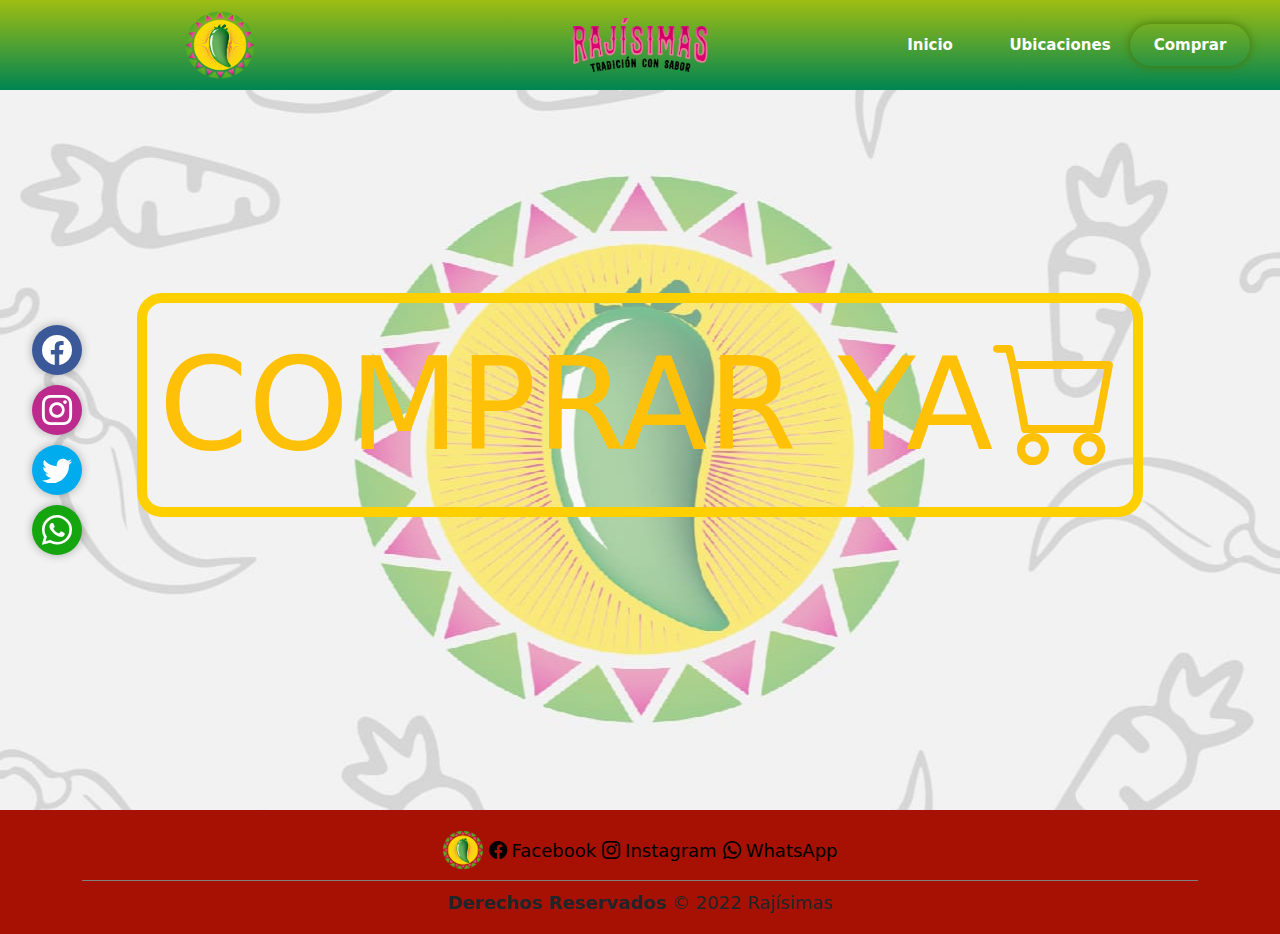
<file: vistas/mercado.html>
<!DOCTYPE html>
<html lang="es">
<head>
    <meta charset="UTF-8">
    <meta http-equiv="X-UA-Compatible" content="IE=edge">
    <meta name="viewport" content="width=device-width, initial-scale=1.0">

    <meta name="viewport" content="width=device-width, initial-scale=1, shrink-to-fit=no">
    <!-- Ico -->
    <link rel="icon" href="../img/LogoR.png"/>
    <!-- Bootstrap css -->
    <link rel="stylesheet" href="../css/bootstrap.min.css">
    <!-- Bootstrap Icons -->
    <link rel="stylesheet" href="../css/bootstrap-icons-1.8.1/bootstrap-icons.css">
    <!-- CSS -->
    <link rel="stylesheet" href="../css/navbar.css">
    <link rel="stylesheet" href="../css/mercado.css">
    <link rel="stylesheet" href="../css/footer.css">
    <title>Rajisimas | Compra</title>
</head>
<body>
  <a href="#" class="btn-up"><i class="bi bi-arrow-up"></i></a>

  <!-- Inicia header -->
  <header>
    <nav id="navbar">
      <div class="d-flex justify-content-center col-sm">
        <img src="../img/LogoR.png" class="imgnav" alt="Rajisimas">
      </div>

      <div class="d-flex justify-content-center col-sm">
        <img src="../img/Letras.png" class="imgnav" alt="letras">
      </div>

      <div class="topnav col-sm">
        <div><a href="../index.html">Inicio</a></div>
        <div><a href="ubicaciones.html">Ubicaciones</a></div>
        <div><a href="#" class="active">Comprar</a></div>
      </div>

      <div class="topnav-mobile col-sm">
        <div onclick="openNav()" class="list-x"><i class="bi bi-list"></i></div>
      </div>

    </nav>
  </header>
  <!-- Termina header -->
  <!-- Inicia Redes Sociales -->
  <div class="socialMedia">
    <ul>
      <li class="facebook">
        <a href="https://www.facebook.com/Rajisimasconsabor" target="_blanka">
          <i class="bi bi-facebook" aria-hidden="true"></i>
          <div class="slider">
            <p>facebook</p>
          </div>
        </a>
      </li>

      <li class="instagram">
        <a href="https://www.instagram.com/rajisimasconsabor/" target="_blanka">
          <i class="bi bi-instagram" aria-hidden="true"></i>
          <div class="slider">
            <p>instagram</p>
          </div>
        </a>
      </li>

      <li class="twitter">
        <a href="https://www.instagram.com/rajisimasconsabor/" target="_blanka">
          <i class="bi bi-twitter" aria-hidden="true"></i>
          <div class="slider">
            <p>twitter</p>
          </div>
        </a>
      </li>

      <li class="whatsapp">
        <a href="https://wa.link/95kvo0" target="_blanka">
          <i class="bi bi-whatsapp" aria-hidden="true"></i>
          <div class="slider">
            <p>whatsapp</p>
          </div>
        </a>
      </li>

    </ul>
  </div>
  <!-- Termina Redes Sociales -->
  <!-- Inicia NavBar Mobile -->
  <div id="mySidenav" class="sidenav d-flex flex-column justify-content-between">
    <div>
      <div class="cros-x d-flex justify-content-end px-3" onclick="closeNav()"><i class="bi bi-x-lg"></i></div>
      <div><a href="../index.html">Inicio</a></div>
      <div><a href="ubicaciones.html">Ubicaciones</a></div>
      <div><a href="#" class="active">Comprar</a></div>
    </div>

    <div class="nav-mobile-links d-flex flex-column py-4">
      <div class="d-flex justify-content-end"><a href="https://www.facebook.com/Rajisimasconsabor"><i class="bi bi-facebook"></i>Facebook</a></div>
      <div class="d-flex justify-content-end"><a href="https://www.instagram.com/rajisimasconsabor"><i class="bi bi-instagram"></i>Instagram</a></div>
      <div class="d-flex justify-content-end"><a href="https://wa.link/95kvo0"><i class="bi bi-whatsapp"></i>WhatsApp</a></div>
    </div>
  </div>
  <!-- Termina NavBar Mobile -->

  <!-- inicio parallax 1-->
  <div class="bg-mercado d-flex align-items-center justify-content-center">
    <div class="container d-flex flex-direction-column align-items-center justify-content-center">
      <a class="btn btn-outline-warning" href="https://rajisimas.mercadoshops.com.mx/" target="_blank" role="button">Comprar Ya<i class="bi bi-cart"></i></a>
    </div>
  </div>
  <!-- fin parallax 1 -->
  <!-- Inicia footer-->
  <footer class="footer-desktop">
    <div class="container">
      <div class="footer-social d-flex align-items-center justify-content-center">
        <div><img src="../img/LogoR.png" alt=""></div>
        <div><a href="https://www.facebook.com/Rajisimasconsabor"><i class="bi bi-facebook"></i>Facebook</a></div>
        <div><a href="https://www.instagram.com/rajisimasconsabor"><i class="bi bi-instagram"></i>Instagram</a></div>
        <div><a href="https://wa.link/95kvo0"><i class="bi bi-whatsapp"></i>WhatsApp</a></div>
      </div>

      <div class="footer-derechos py-2 d-flex align-items-center justify-content-center">
        <div><strong>Derechos Reservados</strong> © 2022 Rajísimas</div>
      </div>
    </div>
  </footer>
  <!-- Termina footer -->
  <!-- JavaScript -->
  <script src="../js/index.js"></script>
  <script src="../js/bootstrap.bundle.min.js"></script>
</body>
</html>
</file>
<file: css/navbar.css>
body, html {
  scroll-behavior: smooth;
}

/*----- Scroll -----*/
*{
  box-sizing: border-box;
}

*::-webkit-scrollbar {
  width: 12px;
}

*::-webkit-scrollbar-track {
  background: rgb(70, 115, 2, 0.8);
}

*::-webkit-scrollbar-thumb {
  background-color: rgba(255, 0, 0, 0.8);
}
/*----- Scroll -----*/

/*----- Barra de navegación -----*/
.imgnav{
  height: 70px;
} 

nav{
  background: linear-gradient(180deg, #9ebd13 0%, #008552 100%);
  padding: 10px;

  position: fixed;
  top: 0;
  width: 100%;

  transition: top 0.3s;

  display: flex;
  flex-direction: row;
  align-items: center;
  justify-content: space-between;
  z-index: 3;
}

.topnav{
  font-size: 15px;
  display: flex;
  flex-direction: row;
  justify-content: center;
  align-items: center;
}

.topnav div{
  padding: 0px 5px;
}

.topnav div a{
  text-decoration: none;
  color: white;
  font-weight: bold;
  padding: 10px;
  width: 120px;

  display: flex;
  justify-content: center;
}

.topnav div a.active{
  box-shadow: 0 0 10px rgb(70, 115, 2);
  color: white;
  border-radius: 50px;
}

.topnav div a:hover{
  font-size: 18px;
  transition: all 1s ease-in;
  color: black;
  border-radius: 50px;
  box-shadow: 0 0 10px rgb(70, 115, 2);
}

.topnav div a{
  transition: all 1s ease-out;
}
/*----- Barra de navegación -----*/


/* ----- Inicia Social Media ----- */

div.socialMedia{
  position: fixed;
  top: 35%;
  z-index: 2;
}

div.socialMedia ul {
  list-style: none;
} 
div.socialMedia ul li {
  width: 50px;
  height: 50px;
  position: relative;
  margin: 10px 0;
  cursor: pointer;
  border-radius: 25px;
  box-shadow: 0 0 10px rgba(0,0,0,0.3);
} 
div.socialMedia ul li .bi {
  position: absolute;
  top: 50%;
  left: 50%;
  transform: translate(-50%, -50%);
  font-size: 30px;
  color: #fff;
} 
div.socialMedia ul li.facebook{
  background: #3b5998;
} 
div.socialMedia ul li.twitter{
  background: #00aced;
} 
div.socialMedia ul li.instagram{
  background: #bc2a8d;
}
div.socialMedia ul li.whatsapp{
  background: #14a50f;
}

div.socialMedia ul li.facebook div.slider{
  background: #627aac;
} 
div.socialMedia ul li.twitter div.slider{
  background: #7fd5f6;
} 
div.socialMedia ul li.instagram div.slider{
  background: #dd94c6;
}
div.socialMedia ul li.whatsapp div.slider{
  background: #14a50f;
}



.slider {
  content: "";
  position: absolute;
  top: 0;
  left: 51px;
  width: 0px;
  height: 50px;
  background: #eebb5c;
  border-radius: 25px;
  transition: all 0.5s 0.3s ease;
} 
.slider p {
  text-transform: uppercase;
  font-size: 16px;
  font-weight: 900;
  color: #fff;
  text-align: center;
  line-height: 50px;
  opacity: 0;
  transition: all 0.6s ease;
} 
ul li:hover .slider {
  width: 180px;
  transition: all 0.5s ease;
} 
ul li:hover .slider p {
  opacity: 1;
  transition: all 1s 0.2s ease;
}

/* ----- Termina Social Media ----- */

/*----- NavBar Mobile -----*/
.topnav-mobile{
  display: flex;
  justify-content: end;
}

.list-x i, .cros-x i{
  font-size: 50px;
  color: rgb(29, 136, 47);
}

.nav-mobile-links div a{
  font-size: 15px;
}

.nav-mobile-links div a i{
  padding-right: 5px;
}

/*----------*/

.sidenav {
  height: 100%;
  width: 0;
  position: fixed;
  z-index: 5;
  top: 0;
  left: 0;
  background-color: #111;
  overflow-x: hidden;
  padding-top: 60px;
  transition: 0.5s;
}

.sidenav a {
  padding: 8px 8px 8px 32px;
  text-decoration: none;
  font-size: 25px;
  color: #818181;
  display: block;
  transition: 0.3s;
}

.sidenav a.active {
  color: #f1f1f1;
}

.sidenav .closebtn {
  position: absolute;
  top: 0;
  right: 25px;
  font-size: 36px;
  margin-left: 50px;
}


/*----- NavBar Slide-----*/

/*----- Botón Subir -----*/

.btn-up{
  z-index: 4;
  width: 60px;
  height: 60px;
  border-radius: 50%;
  text-decoration: none;
  color: black;
  font-size: 20px;
  border: 4px solid red;
  
  display: flex;
  align-items: center;
  justify-content: center;

  display:none;
  position:fixed;
  cursor:pointer;

  bottom:10px;
  right:10px;
}

.btn-up:hover{
  color: white;
  background-color: red;
  box-shadow: 0 0 10px rgb(255, 54, 54);
}

/*----- Botón Subir -----*/

@media only screen and (max-device-width: 425px) {
  .socialMedia{
    display: none;
  }

  .btn-up{
    width: 30px;
    height: 30px;
    color: white;
    background-color: red;
    box-shadow: 0 0 10px rgb(255, 54, 54);
  }

  .imgnav{
    height: 50px;
  } 
}

@media only screen and (max-device-width: 768px) {
  .topnav{
    display: none;
  }
}

@media only screen and (min-device-width: 769px)  {
  .topnav-mobile{
    display: none;
  }
}

@media only screen and (max-device-width: 769px)  {

}
</file>
<file: css/mercado.css>
.bg-mercado{
    width: 100%;
    height: 90vh;
    background: url(../img/FondoDesktop.jpg) center center fixed;
}

.bg-mercado div a{
    font-size: 10vw;
    border-radius: 25px;
    border: 10px solid rgb(255, 208, 0);
    text-transform: uppercase;
}

.bg-mercado div a:hover{
    box-shadow: 0 0 30px rgb(242, 255, 54);
}

@media only screen and (max-device-width: 769px)  {
  .bgimg1{
    background-size: 150%;
  }
}
  
@media only screen and (max-device-width: 425px){
  .bg-mercado{
    background: url(../img/FondoPhone.jpg) center center fixed;
    background-size: 100%;
  }
}
</file>
<file: css/footer.css>
footer{
  background-color: rgb(166, 17, 3);
  padding: 10px 0px;
  font-size: 18px;
}
/*----- Nav Desktop -----*/

.footer-social{
  width: 100%;
  padding: 10px 0px;
  border-bottom: 1px solid gray;
}

.footer-social div{
  padding: 0px 3px;
}

.footer-social div a{
  text-decoration: none;
  color: black;
}

.footer-social div a:hover{
  color: gray;
}

.footer-social div a i{
  padding-right: 5px;
}

.footer-social div img{
  width: 40px;
}

/*----- Nav Desktop -----*/


/*----- Nav Mobile -----*/
.footer-mobile{
  display: none;
}

footer div p{
  margin: 0px;
}
/*----- Nav Mobile -----*/
@media only screen and (max-device-width: 425px) {
    .socialMedia{
      display: none;
    }

    footer{
      font-size: 12px;
    }
  }
  
  @media only screen and (max-device-width: 768px) {
    .topnav{
      display: none;
    }
  }
  
  @media only screen and (min-device-width: 769px)  {
    .topnav-mobile{
      display: none;
    }
  }
  
  @media only screen and (max-device-width: 769px)  {
  
  }
</file>
